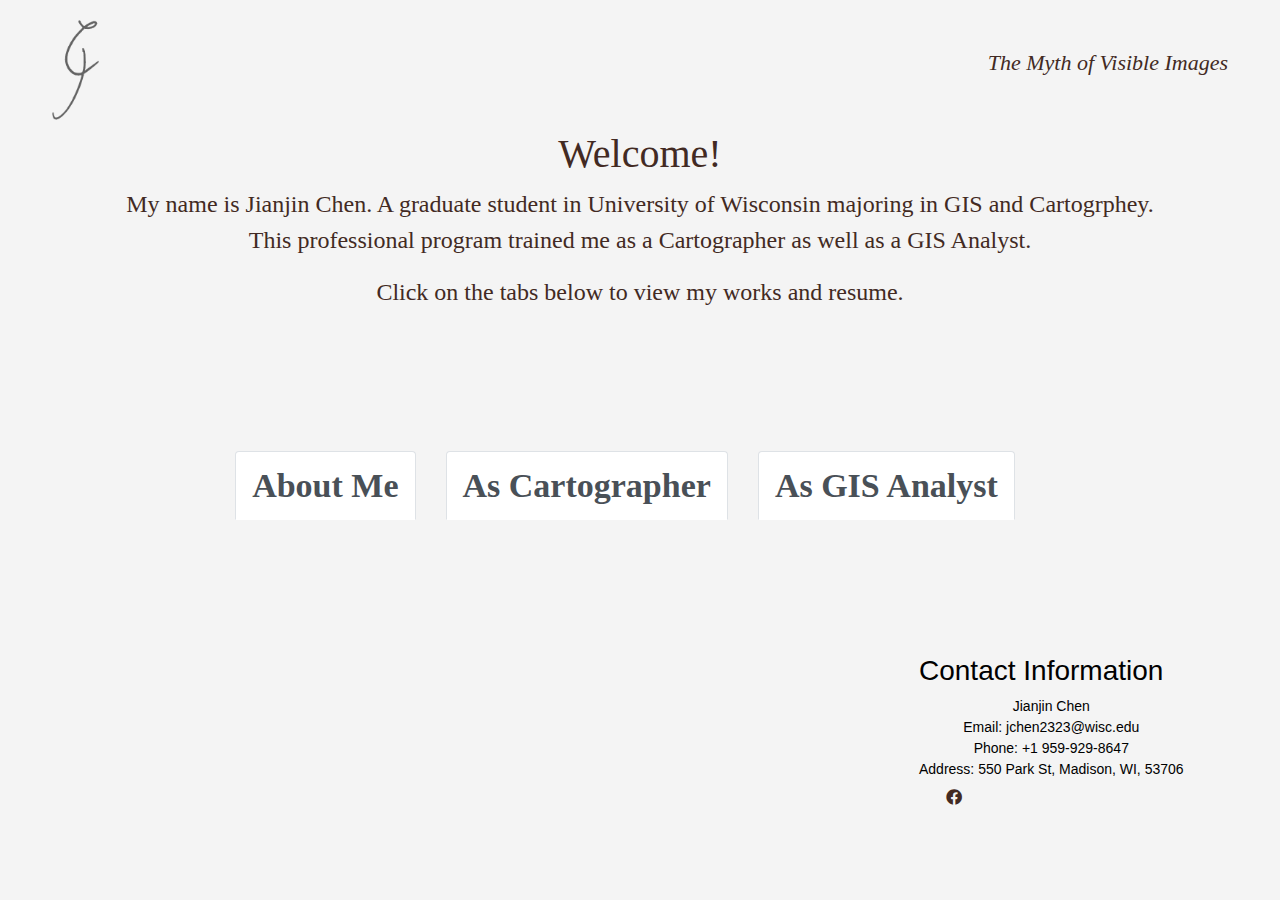
<file: index.html>
<!DOCTYPE html>
<html lang="en">
<head>
<meta charset="UTF-8">
<meta name="viewport" content= "width=device-width, initial-scale = 0.8">
<title>Web Portfolio</title>
<!-- Include Bootstrap CSS -->
<link rel="stylesheet" href="css/bootstrap.min.css">
<link rel="stylesheet" href="css/style.css">
<link href="https://cdnjs.cloudflare.com/ajax/libs/font-awesome/5.15.3/css/all.min.css" rel="stylesheet">
</head>
<body>
<div class="container">
  <div class="nav-bar">
    <div class="signature">
      <img src="sign.png" alt="Your Signature">
    </div>
    <div class="nav-text">
        <p>The Myth of Visible Images</p>
      </div>

  </div>
  <div class="content">
    <h1>Welcome! </h1>
    <p>My name is Jianjin Chen. A graduate student in University of Wisconsin majoring in GIS and Cartogrphey.<br>
        This professional program trained me as a Cartographer as well as a GIS Analyst. </p>
    <p>Click on the tabs below to view my works and resume.</p>
    <ul class="nav nav-tabs">
        <li class="nav-item">
          <a class="nav-link active" href="pageB.html">About Me</a>
        </li>    
        <li class="nav-item">
          <a class="nav-link active" href="pageA.html">As Cartographer</a>
        </li>
        <li class="nav-item">
            <a class="nav-link active" href="pageC.html">As GIS Analyst</a>
          </li>
      </ul>
  </div>

  <div class = "contact">
    <div class = "row">
      <p><h3>Contact Information<br></h3>
        Jianjin Chen<br>
        Email: jchen2323@wisc.edu<br>
        Phone: +1 959-929-8647<br>
        Address: 550 Park St, Madison, WI, 53706<br>
      </p>
    </div>

    <div class = "media">
      <a href="https://www.facebook.com/constantine.chen.16" target="_blank" class="btn btn-primary custom-facebook-button">
        <i class="fab fa-facebook"></i>
      </a>
    </div>  
     
</div>
<script>
</script>
</body>
</html>
</file>
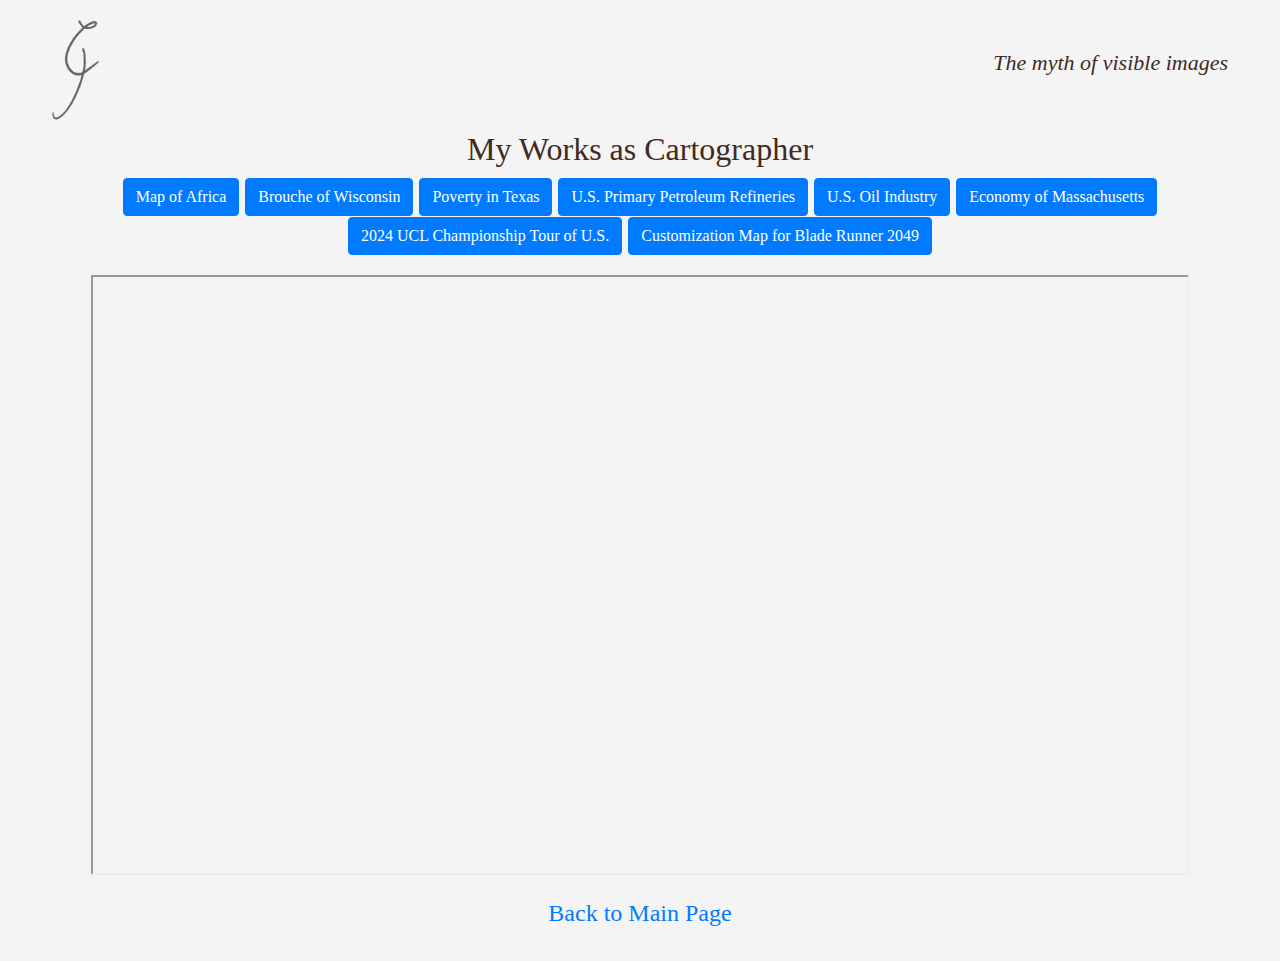
<file: pageA.html>
<!DOCTYPE html>
<html lang="en">
<head>
<meta charset="UTF-8">
<meta name="viewport" content="width=device-width, initial-scale=1.0">
<title>Carto</title>
<!-- Include Bootstrap CSS -->
<link rel="stylesheet" href="css/bootstrap.min.css">
<link rel="stylesheet" href="css/style.css">

</head>
<body>
<div class="container">
    <div class="nav-bar">
        <div class="signature">
        <img src="sign.png" alt="Your Signature">
        </div>
        <div class="nav-text">
        <p>The myth of visible images</p>
        </div>  
    </div>
    
  <div class="content">
    <h2>My Works as Cartographer</h2>
    <div class="pdf-preview">
        <div class="switch-button">
            <button class="btn btn-primary" onclick="switchWork(src='Sources/Carto/Africa.pdf')">Map of Africa</button>
            <button class="btn btn-primary" onclick="switchWork(src = 'Sources/Carto/Wisconsin.pdf')">Brouche of Wisconsin</button>
            <button class="btn btn-primary" onclick="switchWork(src = 'Sources/Carto/Texas.pdf')">Poverty in Texas</button>
            <button class="btn btn-primary" onclick="switchWork(src = 'Sources/Carto/Refine.pdf')">U.S. Primary Petroleum Refineries</button>
            <button class="btn btn-primary" onclick="switchWork(src = 'Sources/Carto/Petro.pdf')">U.S. Oil Industry</button>
            <button class="btn btn-primary" onclick="switchWork(src = 'Sources/Carto/infos.pdf')">Economy of Massachusetts</button>
            <button class="btn btn-primary" onclick="switchWork(src = 'Sources/Carto/Bike.pdf')">2024 UCL Championship Tour of U.S. </button>
            <button class="btn btn-primary" onclick="switchWork(src = 'Sources/Carto/Theme.pdf')">Customization Map for Blade Runner 2049</button>
          </div>
          
        <div class="frame">
            <iframe id="pdfPreviewA" width="95%" height="600px"></iframe>
        </div>

  </div>
  
  <a class="back-link" href="index.html">Back to Main Page</a>
</div>
<script>
  function switchWork(workFileName) {
    document.getElementById('pdfPreviewA').src = workFileName;
  }
</script>
</body>
</html>
</file>
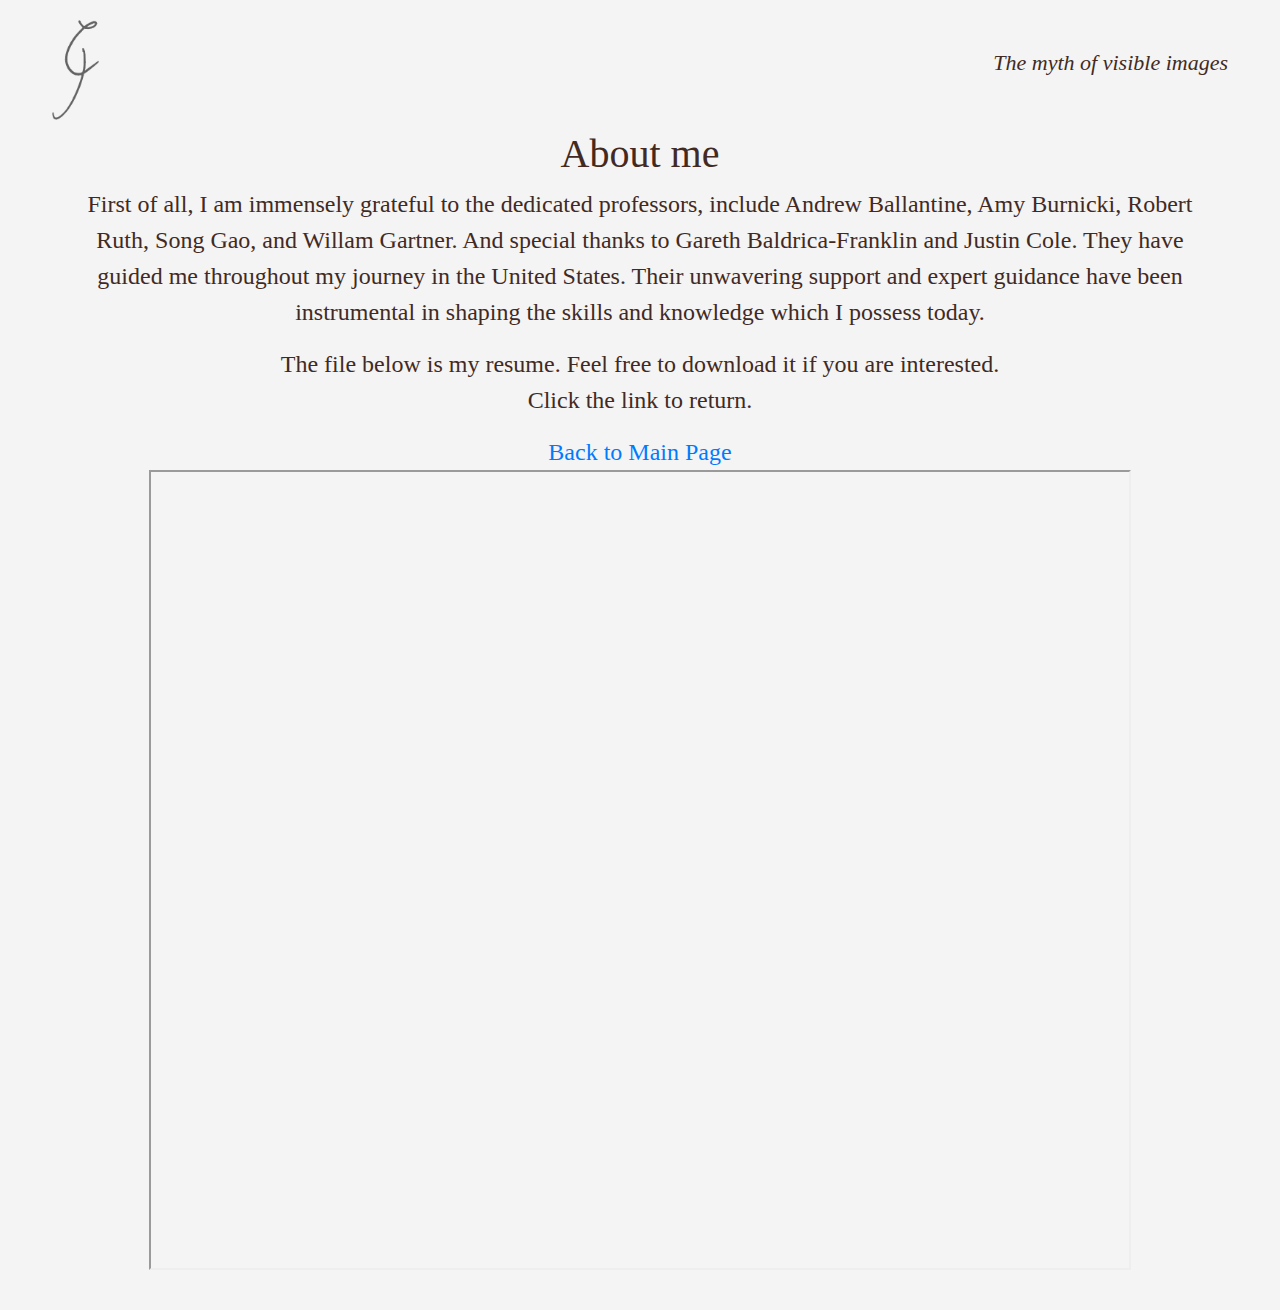
<file: pageB.html>
<!DOCTYPE html>
<html lang="en">
<head>
<meta charset="UTF-8">
<meta name="viewport" content="width=device-width, initial-scale=0.8">
<title>About Me</title>
<style></style>

<!-- Include Bootstrap CSS -->
<link rel="stylesheet" href="css/bootstrap.min.css">
<link rel="stylesheet" href="css/style.css">
</head>
<body>
  <div class="container">
    <div class="nav-bar">
      <div class="signature">
        <img src="sign.png" alt="Your Signature">
      </div>
      <div class="nav-text">
          <p>The myth of visible images</p>
        </div>

    </div>

  <div class="content">
  <h1>About me</h1>
  <p>First of all, I am immensely grateful to the dedicated professors, include Andrew Ballantine, Amy Burnicki, Robert Ruth, Song Gao, and Willam Gartner. 
    And special thanks to Gareth Baldrica-Franklin and Justin Cole. They have guided me throughout my journey in the United States. 
    Their unwavering support and expert guidance have been instrumental in shaping the skills and knowledge which I possess today.<br></p>
    
  <p>The file below is my resume. Feel free to download it if you are interested.<br> Click the link to return.</p>
  <a class="back-link" href="index.html">Back to Main Page</a>
  <div class="pdf-preview">
    <iframe id="pdfPreviewA" src="Sources/resume.pdf" width="85%" height= 800px></iframe>
    </div>
</div>
</body>
</html>
</file>
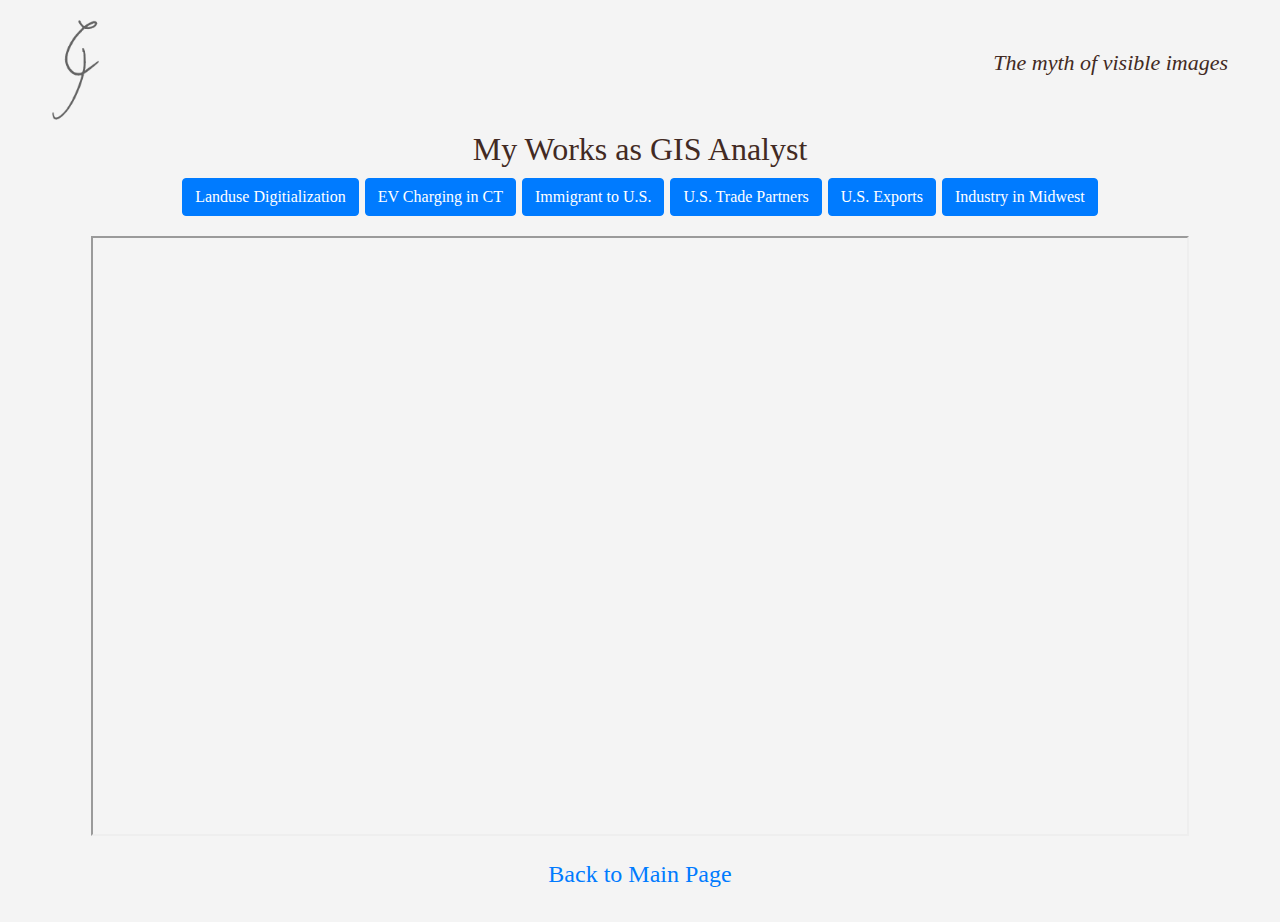
<file: pageC.html>
<!DOCTYPE html>
<html lang="en">
<head>
<meta charset="UTF-8">
<meta name="viewport" content="width=device-width, initial-scale=0.8">
<title>GIS</title>
<!-- Include Bootstrap CSS -->
<link rel="stylesheet" href="css/bootstrap.min.css">
<link rel="stylesheet" href="css/style.css">

</head>
<body>
<div class="container">
    <div class="nav-bar">
        <div class="signature">
        <img src="sign.png" alt="Your Signature">
        </div>
        <div class="nav-text">
        <p>The myth of visible images</p>
        </div>  
    </div>
    
  <div class="content">
    <h2>My Works as GIS Analyst</h2>
    <div class="pdf-preview">
        <div class="switch-button">
            <button class="btn btn-primary" onclick="switchWork(src='Sources/GIS/Construction.pdf')">Landuse Digitialization</button>
            <button class="btn btn-primary" onclick="switchWork(src = 'Sources/GIS/EV.pdf')">EV Charging in CT</button>
            <button class="btn btn-primary" onclick="switchWork(src = 'Sources/GIS/immi.pdf')">Immigrant to U.S.</button>
            <button class="btn btn-primary" onclick="switchWork(src = 'Sources/GIS/trade.pdf')">U.S. Trade Partners</button>
            <button class="btn btn-primary" onclick="switchWork(src = 'Sources/GIS/export.pdf')">U.S. Exports</button>
            <button class="btn btn-primary" onclick="switchWork(src = 'Sources/GIS/indu.pdf')">Industry in Midwest</button>
          </div>
          
        <div class="frame">
            <iframe id="pdfPreviewA" width="95%" height="600px"></iframe>
        </div>

  </div>
  
  <a class="back-link" href="index.html">Back to Main Page</a>
</div>
<script>
  function switchWork(workFileName) {
    document.getElementById('pdfPreviewA').src = workFileName;
  }
</script>
</body>
</html>
</file>
<file: css/style.css>
body {
    font-family: Arial, sans-serif;
    margin: 0;
    padding: 0;
    background-color: #F4F4F4;
  }
  
  .container {
    text-align: center;
    color: #422A23;
    font-family: Georgia, 'Times New Roman', Times, serif;
    font-size: 24px;
    max-width: 95%;
    margin: 0 auto;
    padding: 20px;
  }
  

  .nav-bar {
    /*background-color: burlywood;*/
    width: 100%;
    font-family: Georgia, 'Times New Roman', Times, serif;
    font-style: italic;
    font-size: 22px;
    height: 100px;
    display: flex;
    align-items: center;
    justify-content: space-between;
    padding: 10px 0;
  }
  
  .signature img {
    max-width:fit-content;
    max-height: 100px;
    height: auto;
    margin-right: 10px;
  }
  
  .nav-tabs {
    justify-content: center;
    align-items: center;
    height: 25%;
    margin: 0;
    padding: 125px;
    border-bottom: none;
    border-radius: 0px;
    outline: none;
    list-style: none;

  }
  
  .nav-item {
    margin-right: 30px;
    font-size: 34px;
    font-weight: bold;
    border-bottom: 0px;
    border:0px grey;
    border-radius: 0px;
  }

  .nav-link active {
    border-bottom: 1px;
    border:1px grey;
    border-radius: 2px;
  }

  .contact {
    max-width: 400px;
    font-family: Arial, Helvetica, sans-serif;
    color: black;
    font-size: 14px;
    justify-content: center;
    align-items: center;
    margin-left: 75%;
    
  }

  .content {
    padding: 10px;  
    justify-content: center;
    align-items: center;
    font-family: Georgia, 'Times New Roman', Times, serif;
  }

  .pdf-preview {
    justify-content: center;
    align-items: center;
  }


  .back-link {
    display: block;
    text-align: center;
    margin-top: 10px;
  }
  
.frame {
    margin-top: 20px;
  }

.custom-facebook-button {
  color: #422A23;
  background-color: transparent;
  border: none;
}
</file>
